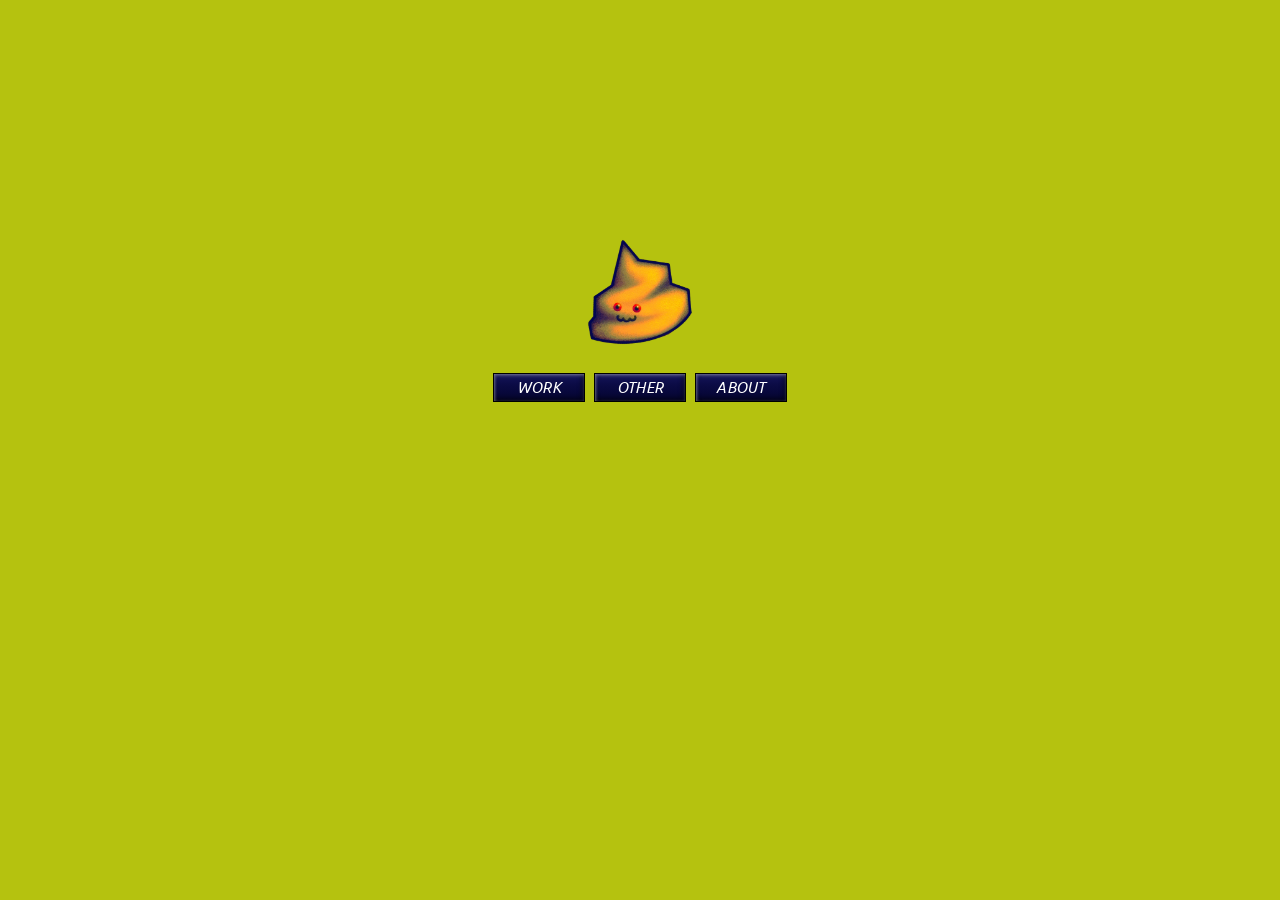
<file: index.html>
<!DOCTYPE html>
<html lang="ko">
<head>
<meta charset="UTF-8" />
<meta name="viewport" content="width=device-width, initial-scale=1, viewport-fit=cover" />
<title>Portfolio</title>
<link rel="preconnect" href="https://fonts.googleapis.com" />
<link rel="preconnect" href="https://fonts.gstatic.com" crossorigin />
<link href="https://fonts.googleapis.com/css2?family=Ubuntu:ital,wght@0,400;1,500&display=swap" rel="stylesheet" />
<link rel="stylesheet" href="css/common.css" />
<link rel="stylesheet" href="css/home.css" />
</head>
<body>

<main class="home">
  <!-- 캐릭터 이미지 (기본 / 버튼 호버 시). 호버용 이미지가 따로 생기면 두 번째 src만 바꾸면 됩니다 -->
  <div class="character">
    <img class="character-img character-default" src="assets/main/ncerogo.webp" alt="" onerror="this.style.visibility='hidden'" />
    <img class="character-img character-hover" src="assets/main/ncerogo.webp" alt="" onerror="this.style.visibility='hidden'" />
    <!-- 눈 깜빡임: 잠깐씩 눈 감은 이미지로 바꿔 보여줌 -->
    <img class="character-img character-blink" src="assets/main/ncerogo_closeeyes.webp" alt="" />
  </div>

  <nav class="menu" aria-label="주요 메뉴">
    <div class="menu-item">
      <button class="menu-btn" type="button">WORK</button>
      <ul class="submenu">
        <li><a href="work1.html">1</a></li>
        <li><a href="work2.html">2</a></li>
      </ul>
    </div>

    <div class="menu-item">
      <button class="menu-btn" type="button">OTHER</button>
      <ul class="submenu">
        <li><a href="other.html">2025</a></li>
      </ul>
    </div>

    <div class="menu-item">
      <button class="menu-btn" type="button">ABOUT</button>
      <ul class="submenu">
        <li><a href="about.html">me</a></li>
      </ul>
    </div>
  </nav>
</main>

<script src="js/menu.js"></script>

</body>
</html>
</file>
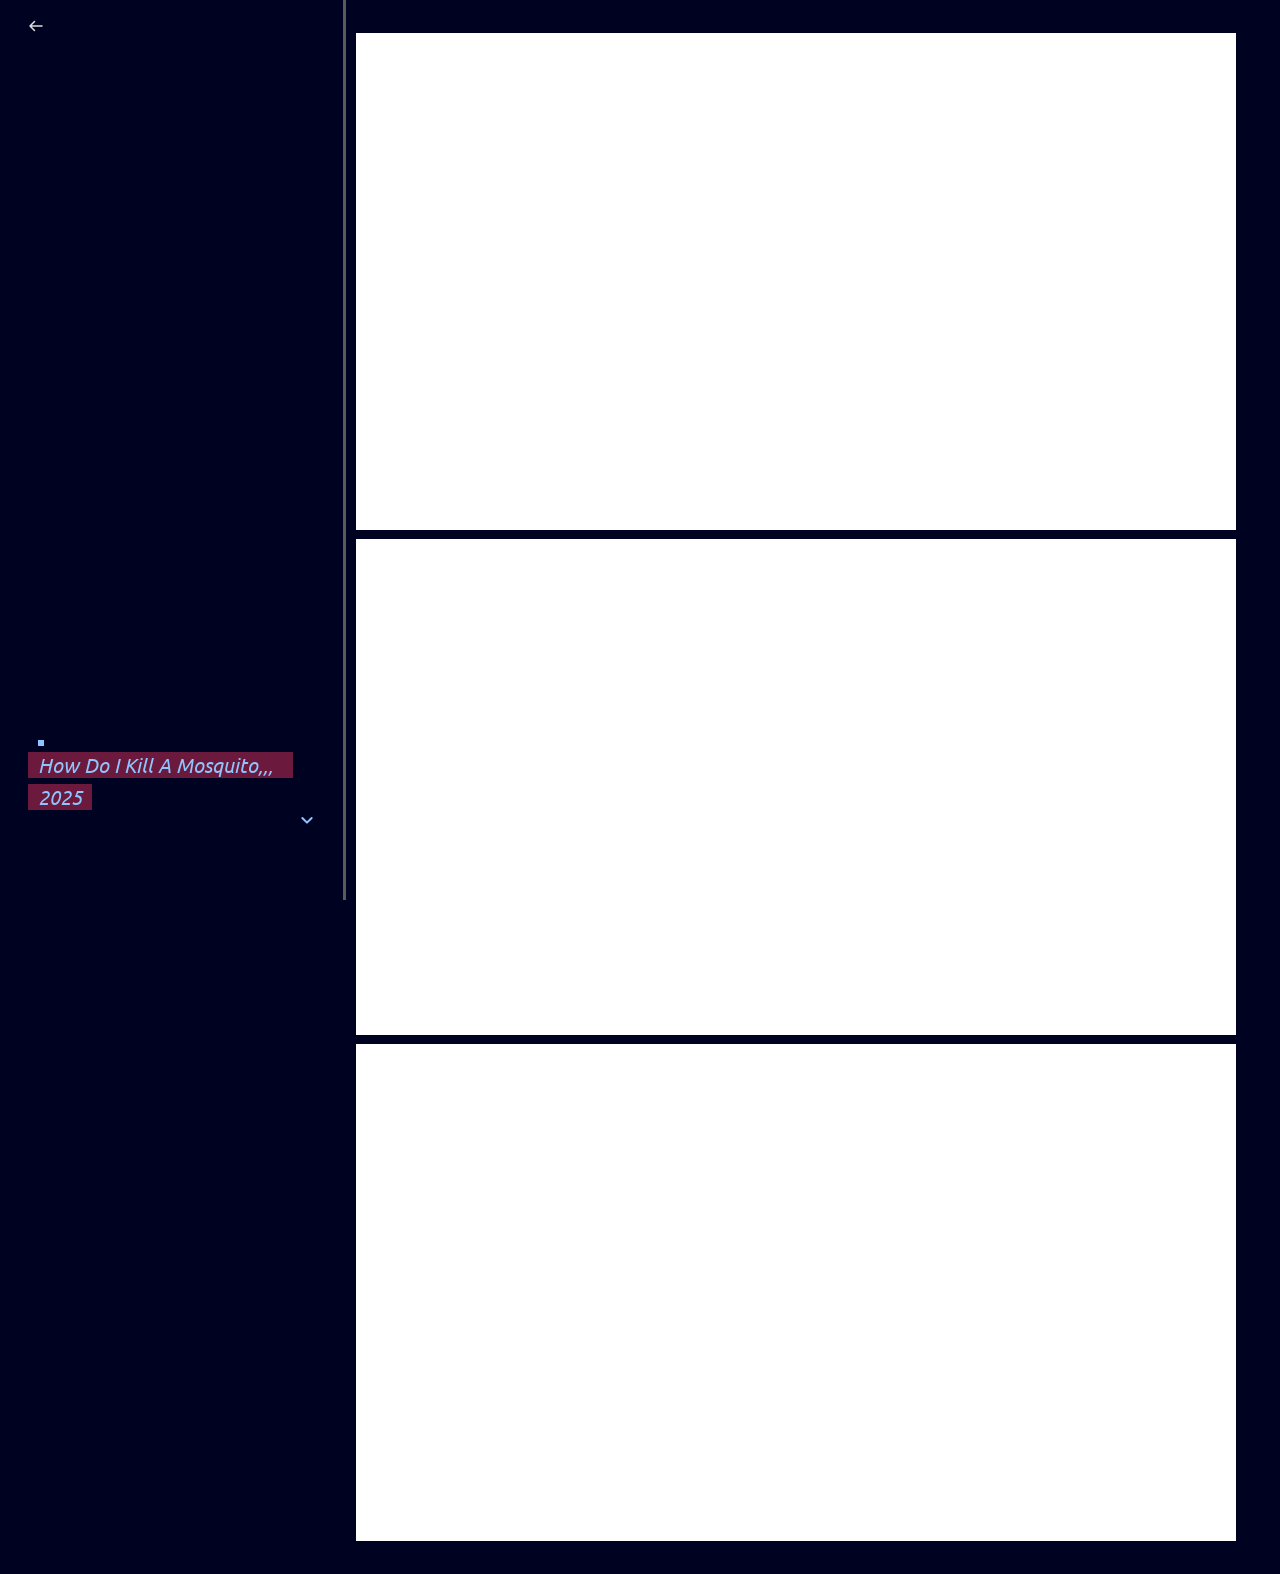
<file: work1-01.html>
<!DOCTYPE html>
<html lang="ko">
<head>
<meta charset="UTF-8" />
<meta name="viewport" content="width=device-width, initial-scale=1, viewport-fit=cover" />
<title>How Do I Kill A Mosquito,,, — Portfolio</title>
<link rel="preconnect" href="https://fonts.googleapis.com" />
<link rel="preconnect" href="https://fonts.gstatic.com" crossorigin />
<link href="https://fonts.googleapis.com/css2?family=Ubuntu:ital,wght@0,400;1,500&display=swap" rel="stylesheet" />
<link rel="stylesheet" href="css/common.css" />
<link rel="stylesheet" href="css/project.css" />
</head>
<body class="theme-work1">

<!-- ===== 왼쪽: 뒤로가기 + 작품 정보 ===== -->
<aside class="sidebar">
  <a class="back-btn" href="work1.html" aria-label="뒤로가기"
     onclick="if (document.referrer && history.length > 1) { history.back(); return false; }">
    <svg viewBox="0 0 24 24" fill="none" stroke="currentColor" stroke-width="2" stroke-linecap="round" stroke-linejoin="round"><path d="M20 12H4M10 6l-6 6 6 6"/></svg>
  </a>

  <div class="project-info">
    <h1 class="project-title">How Do I Kill A Mosquito,,,</h1>
    <p class="project-year">2025</p>

    <button class="toggle-btn" type="button" aria-expanded="false" aria-controls="desc" aria-label="설명 펼치기"
            onclick="const open = this.getAttribute('aria-expanded') === 'true'; this.setAttribute('aria-expanded', !open); document.getElementById('desc').hidden = open;">
      <svg viewBox="0 0 24 24" fill="none" stroke="currentColor" stroke-width="3" stroke-linecap="round" stroke-linejoin="round"><path d="M5 9l7 7 7-7"/></svg>
    </button>

    <div class="project-desc" id="desc" hidden>
      <p>작품 설명을 여기에 적어주세요.</p>
    </div>
  </div>
</aside>

<!-- ===== 오른쪽: 이미지 (스크롤) =====
     흰 박스 <div class="gallery-item"></div> 를 <img class="gallery-item" src="assets/..." alt="..." /> 로 바꾸면 됩니다 -->
<main class="gallery">
  <div class="gallery-item"></div>
  <div class="gallery-item"></div>
  <div class="gallery-item"></div>
</main>

</body>
</html>
</file>
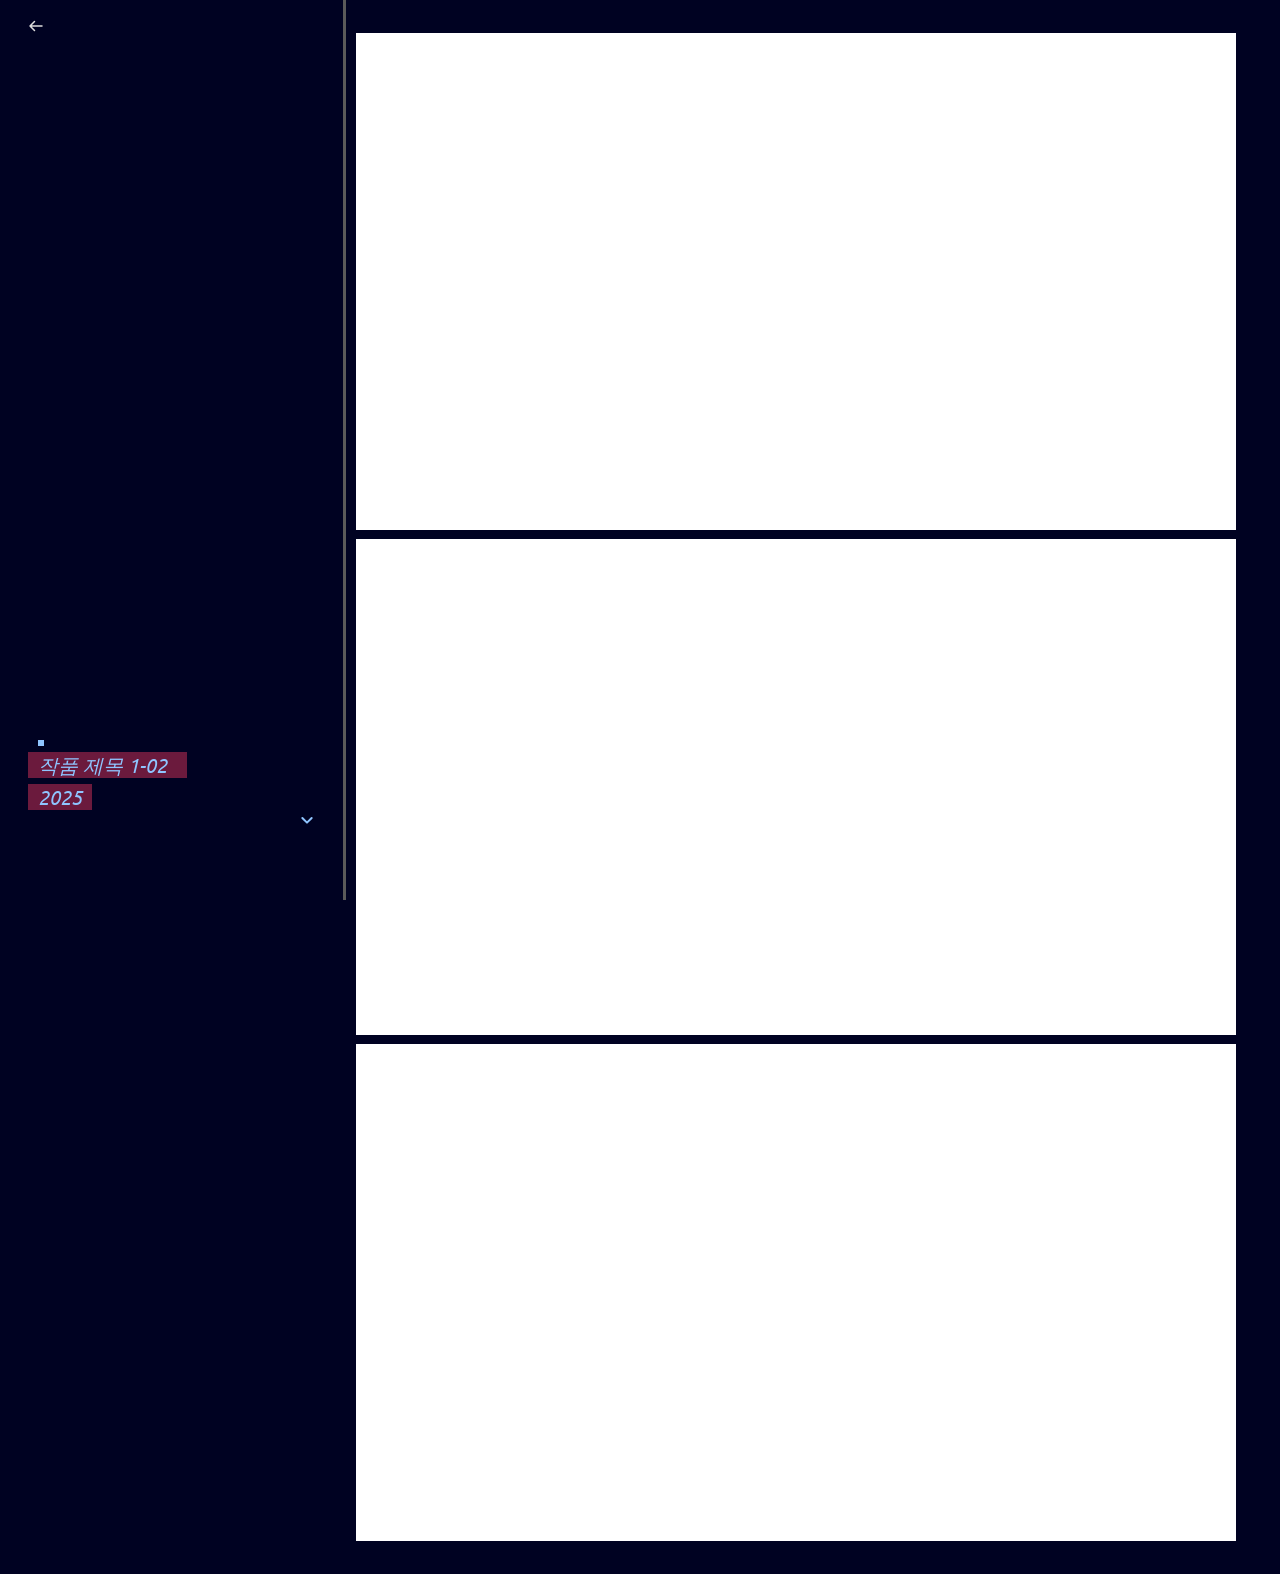
<file: work1-02.html>
<!DOCTYPE html>
<html lang="ko">
<head>
<meta charset="UTF-8" />
<meta name="viewport" content="width=device-width, initial-scale=1, viewport-fit=cover" />
<title>Work 1-02 — Portfolio</title>
<link rel="preconnect" href="https://fonts.googleapis.com" />
<link rel="preconnect" href="https://fonts.gstatic.com" crossorigin />
<link href="https://fonts.googleapis.com/css2?family=Ubuntu:ital,wght@0,400;1,500&display=swap" rel="stylesheet" />
<link rel="stylesheet" href="css/common.css" />
<link rel="stylesheet" href="css/project.css" />
</head>
<body class="theme-work1">

<!-- ===== 왼쪽: 뒤로가기 + 작품 정보 ===== -->
<aside class="sidebar">
  <a class="back-btn" href="work1.html" aria-label="뒤로가기"
     onclick="if (document.referrer && history.length > 1) { history.back(); return false; }">
    <svg viewBox="0 0 24 24" fill="none" stroke="currentColor" stroke-width="2" stroke-linecap="round" stroke-linejoin="round"><path d="M20 12H4M10 6l-6 6 6 6"/></svg>
  </a>

  <div class="project-info">
    <h1 class="project-title">작품 제목 1-02</h1>
    <p class="project-year">2025</p>

    <button class="toggle-btn" type="button" aria-expanded="false" aria-controls="desc" aria-label="설명 펼치기"
            onclick="const open = this.getAttribute('aria-expanded') === 'true'; this.setAttribute('aria-expanded', !open); document.getElementById('desc').hidden = open;">
      <svg viewBox="0 0 24 24" fill="none" stroke="currentColor" stroke-width="3" stroke-linecap="round" stroke-linejoin="round"><path d="M5 9l7 7 7-7"/></svg>
    </button>

    <div class="project-desc" id="desc" hidden>
      <p>작품 설명을 여기에 적어주세요.</p>
    </div>
  </div>
</aside>

<!-- ===== 오른쪽: 이미지 (스크롤) =====
     흰 박스 <div class="gallery-item"></div> 를 <img class="gallery-item" src="assets/..." alt="..." /> 로 바꾸면 됩니다 -->
<main class="gallery">
  <div class="gallery-item"></div>
  <div class="gallery-item"></div>
  <div class="gallery-item"></div>
</main>

</body>
</html>
</file>
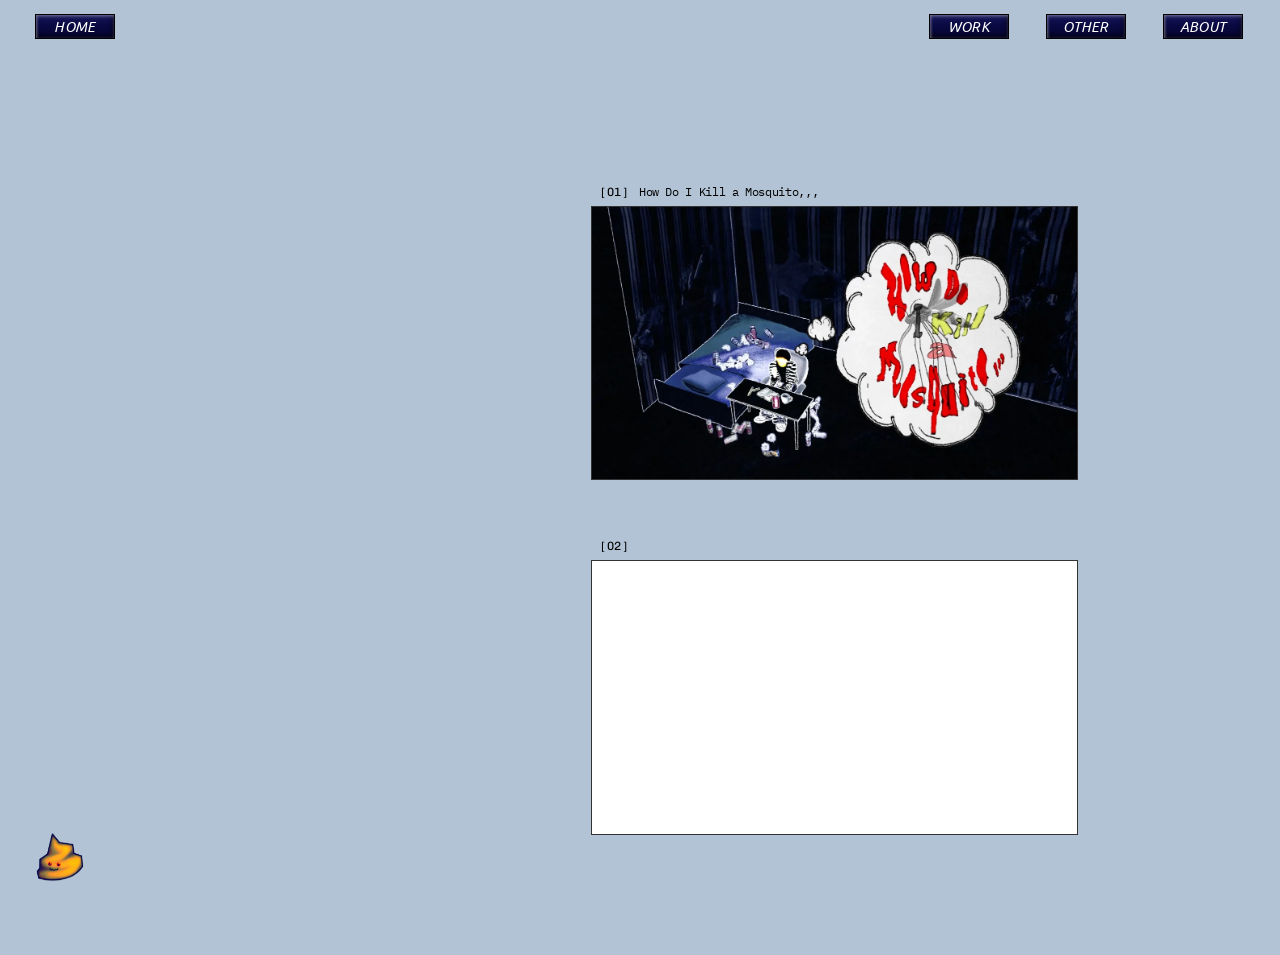
<file: work1.html>
<!DOCTYPE html>
<html lang="ko">
<head>
<meta charset="UTF-8" />
<meta name="viewport" content="width=device-width, initial-scale=1, viewport-fit=cover" />
<title>Work 1 — Portfolio</title>
<link rel="preconnect" href="https://fonts.googleapis.com" />
<link rel="preconnect" href="https://fonts.gstatic.com" crossorigin />
<link href="https://fonts.googleapis.com/css2?family=Chivo+Mono:wght@400;600&family=IBM+Plex+Mono:wght@400;600&family=Ubuntu:ital,wght@0,400;1,500&display=swap" rel="stylesheet" />
<link rel="stylesheet" href="css/common.css" />
<link rel="stylesheet" href="css/page.css" />
</head>
<body class="theme-work1">

<!-- ===== 상단 메뉴 (모든 서브 페이지 공통 — 다른 페이지에도 그대로 복사) ===== -->
<header class="topnav">
  <div class="menu-item">
    <a class="menu-btn" href="index.html">HOME</a>
  </div>

  <nav class="topnav-right" aria-label="주요 메뉴">
    <div class="menu-item">
      <button class="menu-btn" type="button">WORK</button>
      <ul class="submenu">
        <li><a href="work1.html">1</a></li>
        <li><a href="work2.html">2</a></li>
      </ul>
    </div>

    <div class="menu-item">
      <button class="menu-btn" type="button">OTHER</button>
      <ul class="submenu">
        <li><a href="other.html">2025</a></li>
      </ul>
    </div>

    <div class="menu-item">
      <button class="menu-btn" type="button">ABOUT</button>
      <ul class="submenu">
        <li><a href="about.html">me</a></li>
      </ul>
    </div>
  </nav>
</header>

<!-- 썸네일 호버 시 화면 전체 배경 (제외 합성 2겹) -->
<div class="hover-bg" aria-hidden="true"></div>
<div class="hover-bg" aria-hidden="true"></div>

<!-- ===== 작업 목록 =====
     썸네일: [01] 처럼 <span class="work-entry-thumb"> 안에 <img> (+ 호버 영상 <video data-src>) 를 넣으면 됩니다
     호버 배경 이미지: <a class="work-entry" data-bg="..."> -->
<main class="work-list">
  <a class="work-entry" href="work1-01.html" data-bg="assets/work/work1/header/01_header_background.webp">
    <span class="work-entry-label">[01]<span class="work-entry-title">How Do I Kill a Mosquito,,,</span></span>
    <span class="work-entry-thumb">
      <img src="assets/work/work1/header/01_thumb.webp" alt="How Do I Kill A Mosquito,,," width="1200" height="675" loading="lazy" />
      <!-- 호버할 때만 불러와서 재생 (소리 없음) -->
      <video data-src="assets/work/work1/header/01_thumb.mp4" muted loop playsinline preload="none" aria-hidden="true"></video>
    </span>
  </a>

  <a class="work-entry" href="work1-02.html">
    <span class="work-entry-label">[02]</span>
    <span class="work-entry-thumb"></span>
  </a>
</main>

<!-- 왼쪽 아래 캐릭터 (점프 + 눈 깜빡임) -->
<div class="corner-character" aria-hidden="true">
  <img src="assets/main/ncerogo.webp" alt="" />
  <img class="character-blink" src="assets/main/ncerogo_closeeyes.webp" alt="" />
</div>

<script src="js/menu.js"></script>
<script src="js/work-list.js"></script>

</body>
</html>
</file>
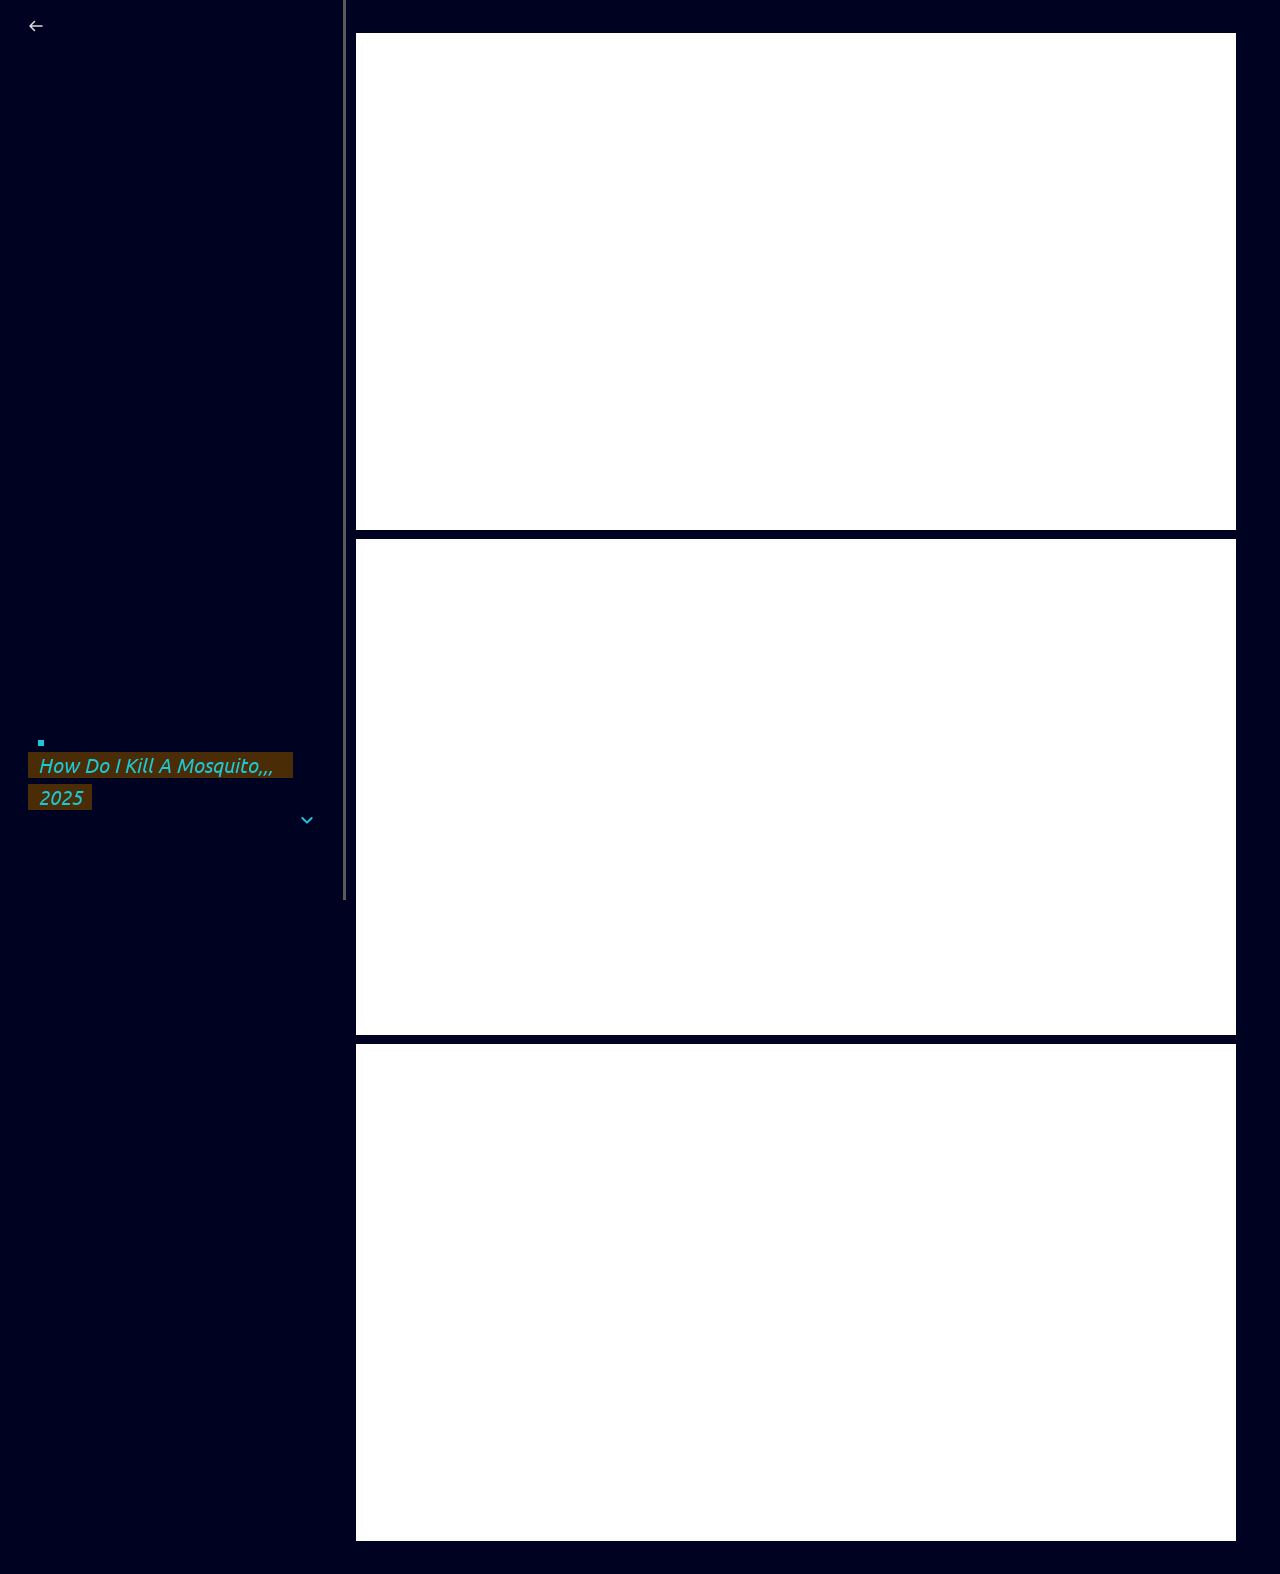
<file: work2-01.html>
<!DOCTYPE html>
<html lang="ko">
<head>
<meta charset="UTF-8" />
<meta name="viewport" content="width=device-width, initial-scale=1, viewport-fit=cover" />
<title>How Do I Kill A Mosquito,,, — Portfolio</title>
<link rel="preconnect" href="https://fonts.googleapis.com" />
<link rel="preconnect" href="https://fonts.gstatic.com" crossorigin />
<link href="https://fonts.googleapis.com/css2?family=Ubuntu:ital,wght@0,400;1,500&display=swap" rel="stylesheet" />
<link rel="stylesheet" href="css/common.css" />
<link rel="stylesheet" href="css/project.css" />
</head>
<body class="theme-work2">

<!-- ===== 왼쪽: 뒤로가기 + 작품 정보 ===== -->
<aside class="sidebar">
  <a class="back-btn" href="work2.html" aria-label="뒤로가기"
     onclick="if (document.referrer && history.length > 1) { history.back(); return false; }">
    <svg viewBox="0 0 24 24" fill="none" stroke="currentColor" stroke-width="2" stroke-linecap="round" stroke-linejoin="round"><path d="M20 12H4M10 6l-6 6 6 6"/></svg>
  </a>

  <div class="project-info">
    <h1 class="project-title">How Do I Kill A Mosquito,,,</h1>
    <p class="project-year">2025</p>

    <button class="toggle-btn" type="button" aria-expanded="false" aria-controls="desc" aria-label="설명 펼치기"
            onclick="const open = this.getAttribute('aria-expanded') === 'true'; this.setAttribute('aria-expanded', !open); document.getElementById('desc').hidden = open;">
      <svg viewBox="0 0 24 24" fill="none" stroke="currentColor" stroke-width="3" stroke-linecap="round" stroke-linejoin="round"><path d="M5 9l7 7 7-7"/></svg>
    </button>

    <div class="project-desc" id="desc" hidden>
      <p>작품 설명을 여기에 적어주세요.</p>
    </div>
  </div>
</aside>

<!-- ===== 오른쪽: 이미지 (스크롤) =====
     흰 박스 <div class="gallery-item"></div> 를 <img class="gallery-item" src="assets/..." alt="..." /> 로 바꾸면 됩니다 -->
<main class="gallery">
  <div class="gallery-item"></div>
  <div class="gallery-item"></div>
  <div class="gallery-item"></div>
</main>

</body>
</html>
</file>
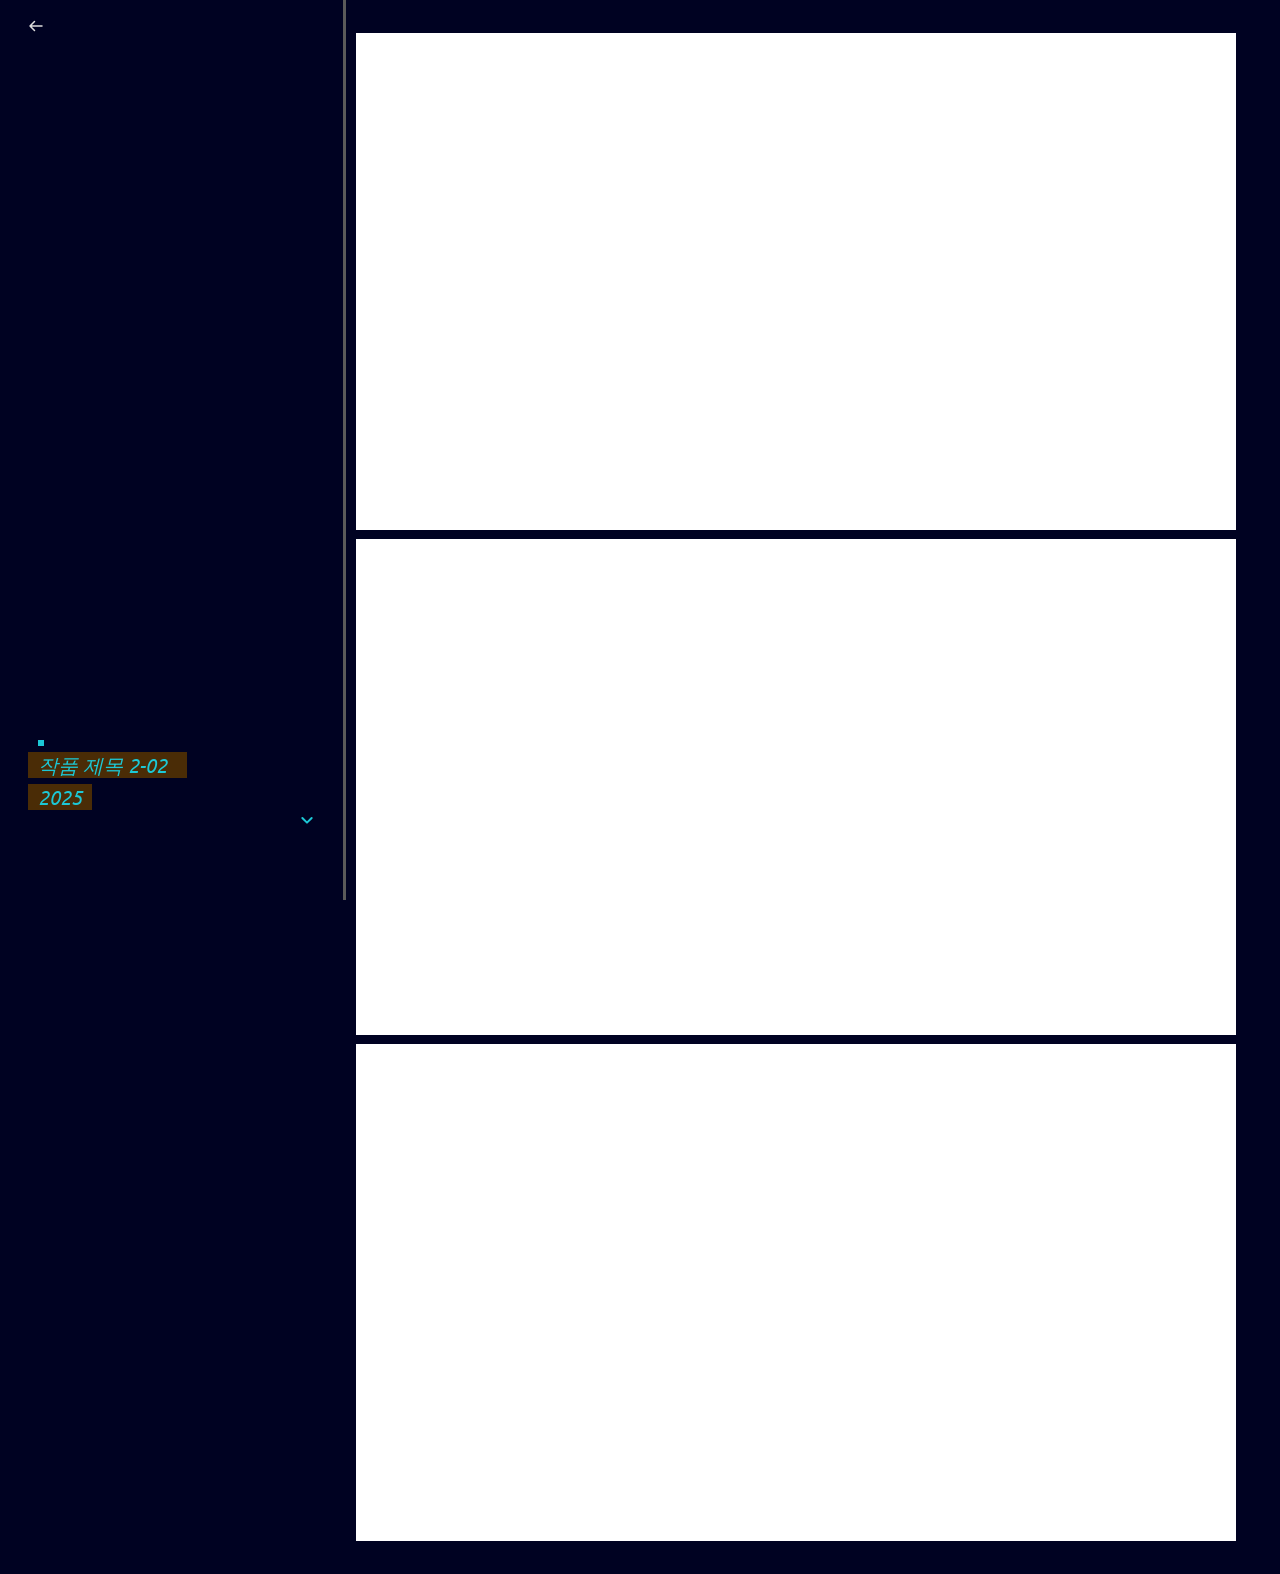
<file: work2-02.html>
<!DOCTYPE html>
<html lang="ko">
<head>
<meta charset="UTF-8" />
<meta name="viewport" content="width=device-width, initial-scale=1, viewport-fit=cover" />
<title>Work 2-02 — Portfolio</title>
<link rel="preconnect" href="https://fonts.googleapis.com" />
<link rel="preconnect" href="https://fonts.gstatic.com" crossorigin />
<link href="https://fonts.googleapis.com/css2?family=Ubuntu:ital,wght@0,400;1,500&display=swap" rel="stylesheet" />
<link rel="stylesheet" href="css/common.css" />
<link rel="stylesheet" href="css/project.css" />
</head>
<body class="theme-work2">

<!-- ===== 왼쪽: 뒤로가기 + 작품 정보 ===== -->
<aside class="sidebar">
  <a class="back-btn" href="work2.html" aria-label="뒤로가기"
     onclick="if (document.referrer && history.length > 1) { history.back(); return false; }">
    <svg viewBox="0 0 24 24" fill="none" stroke="currentColor" stroke-width="2" stroke-linecap="round" stroke-linejoin="round"><path d="M20 12H4M10 6l-6 6 6 6"/></svg>
  </a>

  <div class="project-info">
    <h1 class="project-title">작품 제목 2-02</h1>
    <p class="project-year">2025</p>

    <button class="toggle-btn" type="button" aria-expanded="false" aria-controls="desc" aria-label="설명 펼치기"
            onclick="const open = this.getAttribute('aria-expanded') === 'true'; this.setAttribute('aria-expanded', !open); document.getElementById('desc').hidden = open;">
      <svg viewBox="0 0 24 24" fill="none" stroke="currentColor" stroke-width="3" stroke-linecap="round" stroke-linejoin="round"><path d="M5 9l7 7 7-7"/></svg>
    </button>

    <div class="project-desc" id="desc" hidden>
      <p>작품 설명을 여기에 적어주세요.</p>
    </div>
  </div>
</aside>

<!-- ===== 오른쪽: 이미지 (스크롤) =====
     흰 박스 <div class="gallery-item"></div> 를 <img class="gallery-item" src="assets/..." alt="..." /> 로 바꾸면 됩니다 -->
<main class="gallery">
  <div class="gallery-item"></div>
  <div class="gallery-item"></div>
  <div class="gallery-item"></div>
</main>

</body>
</html>
</file>
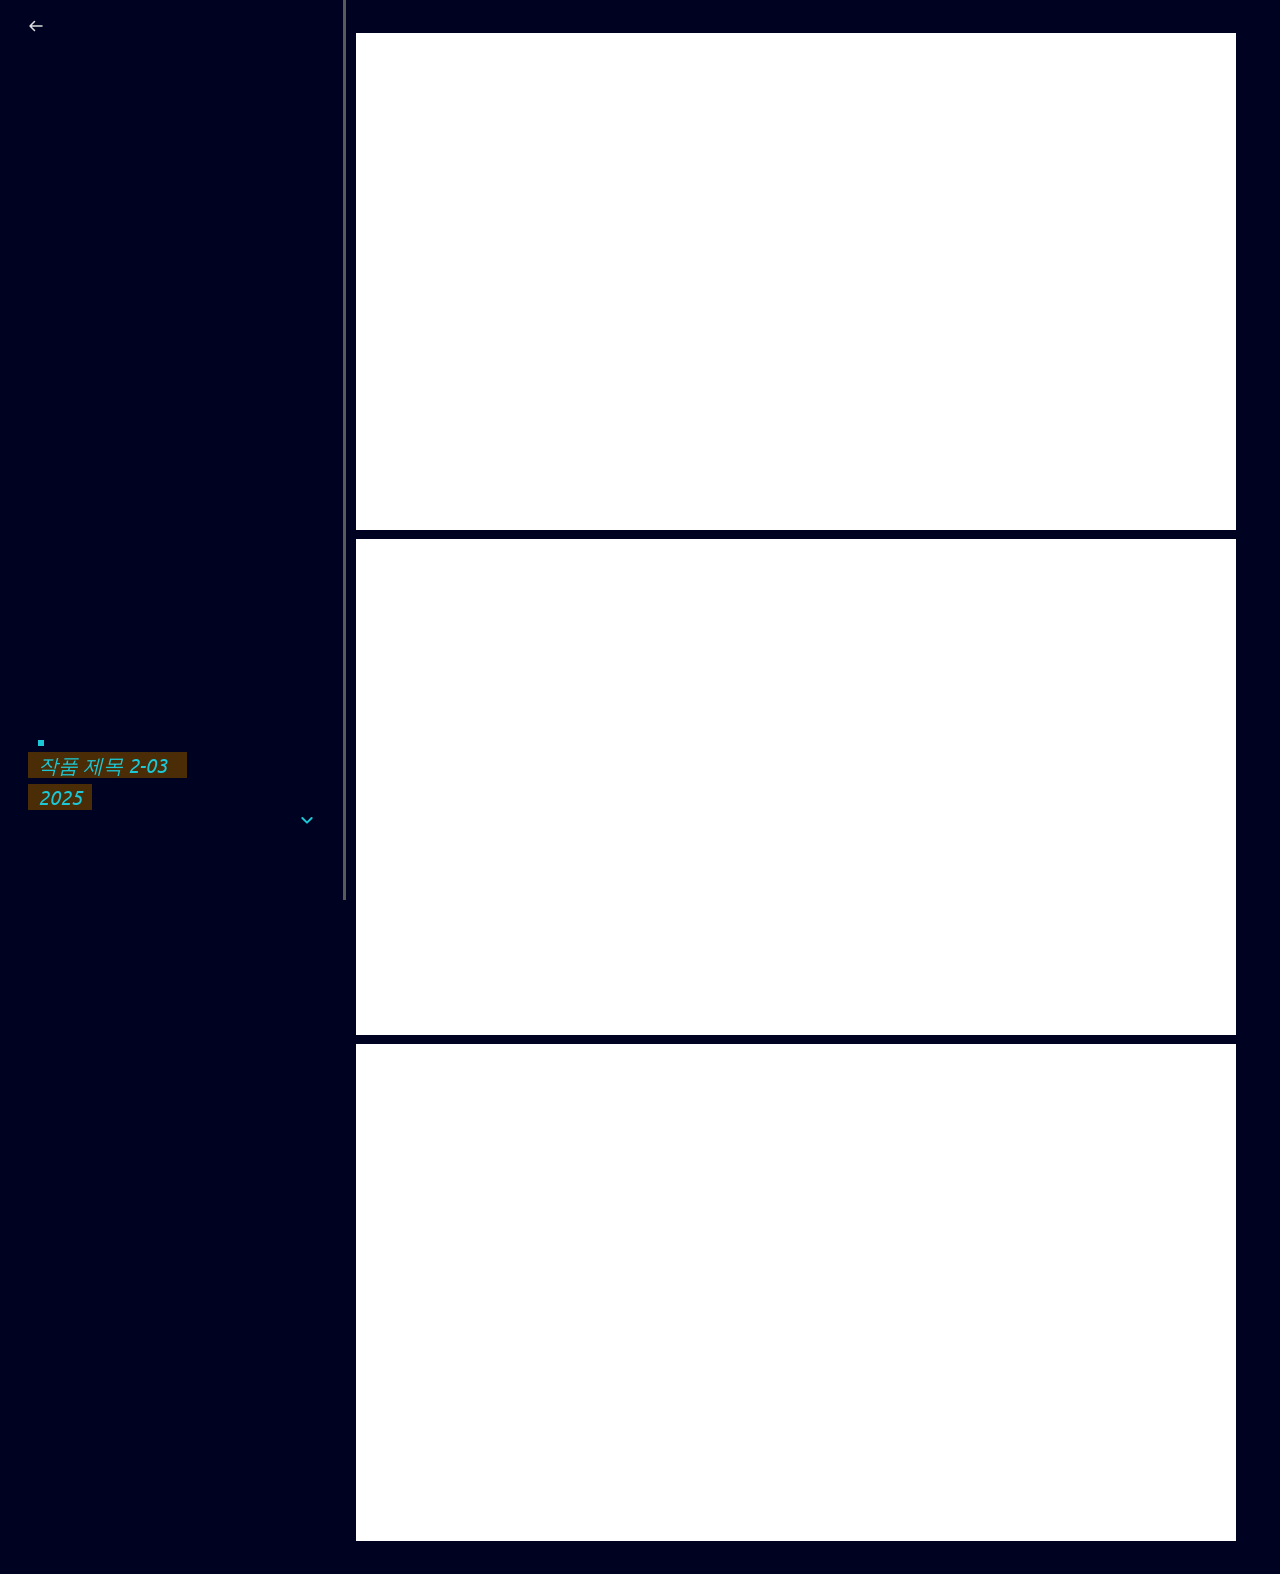
<file: work2-03.html>
<!DOCTYPE html>
<html lang="ko">
<head>
<meta charset="UTF-8" />
<meta name="viewport" content="width=device-width, initial-scale=1, viewport-fit=cover" />
<title>Work 2-03 — Portfolio</title>
<link rel="preconnect" href="https://fonts.googleapis.com" />
<link rel="preconnect" href="https://fonts.gstatic.com" crossorigin />
<link href="https://fonts.googleapis.com/css2?family=Ubuntu:ital,wght@0,400;1,500&display=swap" rel="stylesheet" />
<link rel="stylesheet" href="css/common.css" />
<link rel="stylesheet" href="css/project.css" />
</head>
<body class="theme-work2">

<!-- ===== 왼쪽: 뒤로가기 + 작품 정보 ===== -->
<aside class="sidebar">
  <a class="back-btn" href="work2.html" aria-label="뒤로가기"
     onclick="if (document.referrer && history.length > 1) { history.back(); return false; }">
    <svg viewBox="0 0 24 24" fill="none" stroke="currentColor" stroke-width="2" stroke-linecap="round" stroke-linejoin="round"><path d="M20 12H4M10 6l-6 6 6 6"/></svg>
  </a>

  <div class="project-info">
    <h1 class="project-title">작품 제목 2-03</h1>
    <p class="project-year">2025</p>

    <button class="toggle-btn" type="button" aria-expanded="false" aria-controls="desc" aria-label="설명 펼치기"
            onclick="const open = this.getAttribute('aria-expanded') === 'true'; this.setAttribute('aria-expanded', !open); document.getElementById('desc').hidden = open;">
      <svg viewBox="0 0 24 24" fill="none" stroke="currentColor" stroke-width="3" stroke-linecap="round" stroke-linejoin="round"><path d="M5 9l7 7 7-7"/></svg>
    </button>

    <div class="project-desc" id="desc" hidden>
      <p>작품 설명을 여기에 적어주세요.</p>
    </div>
  </div>
</aside>

<!-- ===== 오른쪽: 이미지 (스크롤) =====
     흰 박스 <div class="gallery-item"></div> 를 <img class="gallery-item" src="assets/..." alt="..." /> 로 바꾸면 됩니다 -->
<main class="gallery">
  <div class="gallery-item"></div>
  <div class="gallery-item"></div>
  <div class="gallery-item"></div>
</main>

</body>
</html>
</file>
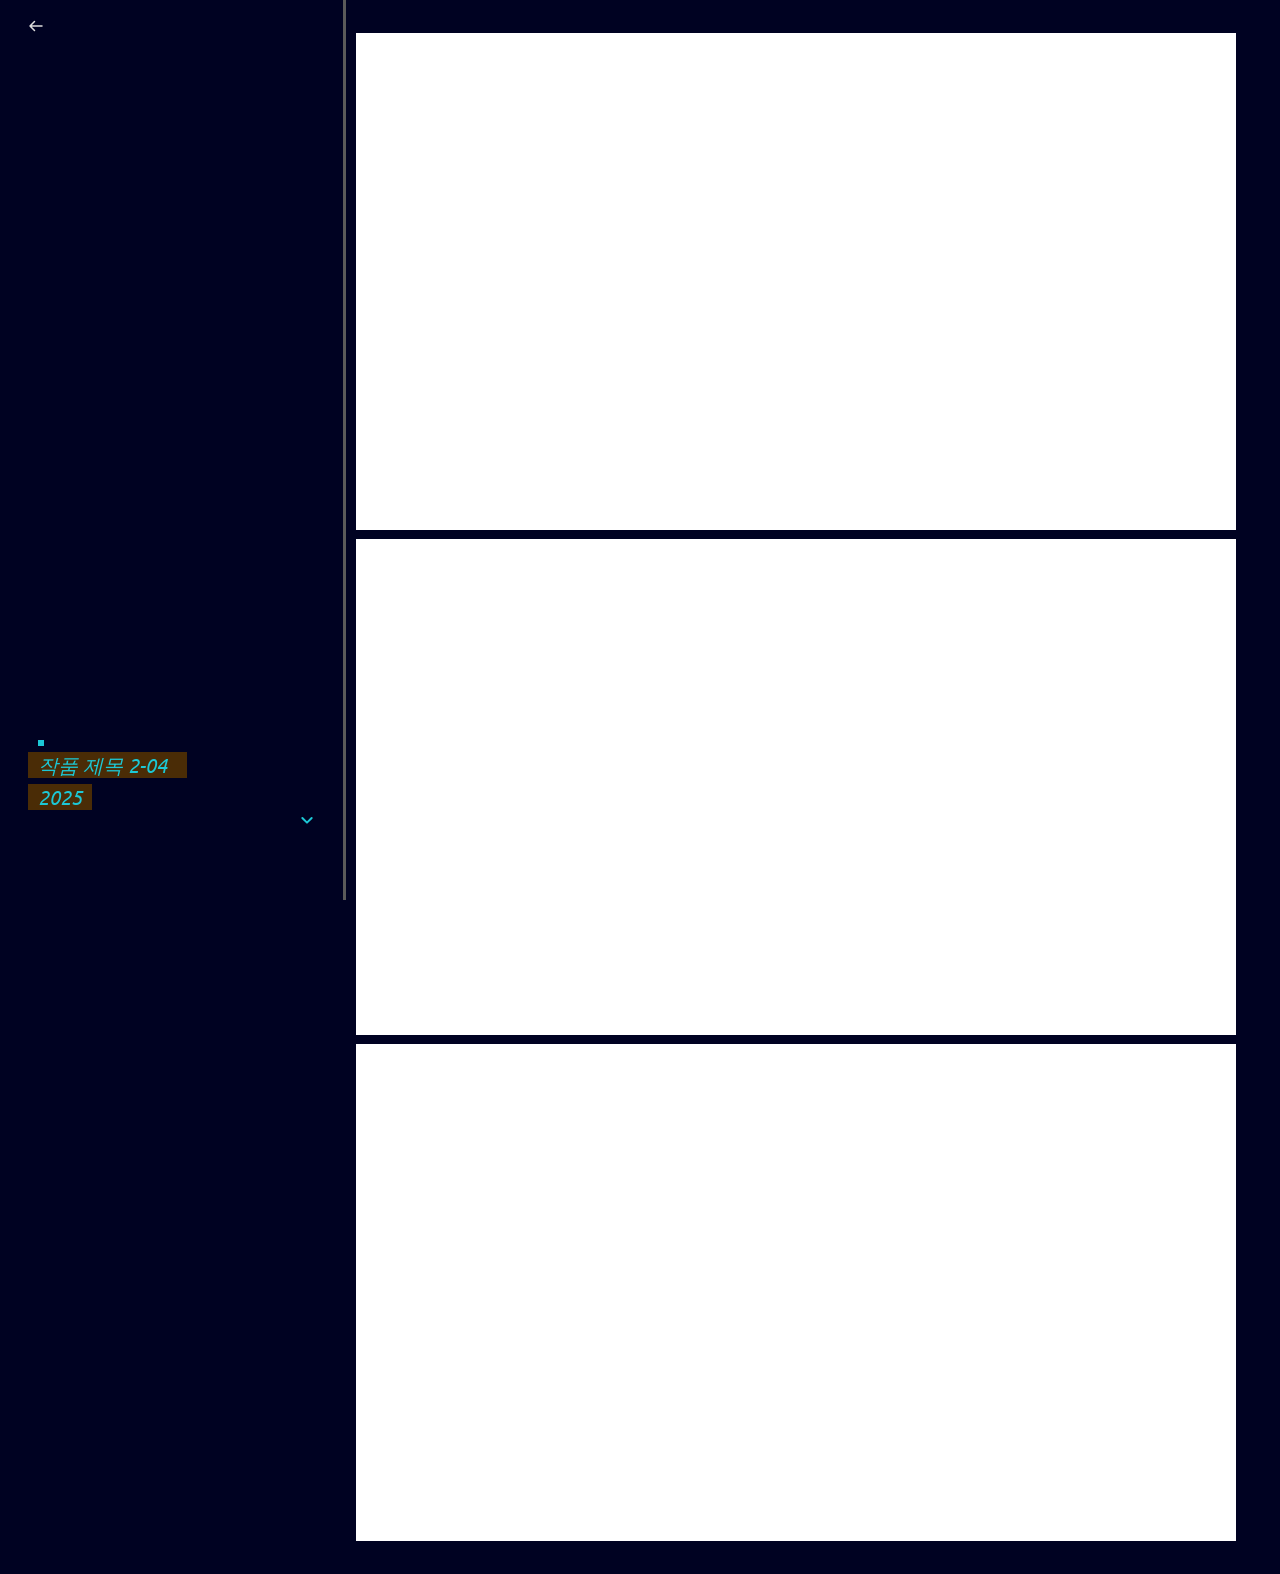
<file: work2-04.html>
<!DOCTYPE html>
<html lang="ko">
<head>
<meta charset="UTF-8" />
<meta name="viewport" content="width=device-width, initial-scale=1, viewport-fit=cover" />
<title>Work 2-04 — Portfolio</title>
<link rel="preconnect" href="https://fonts.googleapis.com" />
<link rel="preconnect" href="https://fonts.gstatic.com" crossorigin />
<link href="https://fonts.googleapis.com/css2?family=Ubuntu:ital,wght@0,400;1,500&display=swap" rel="stylesheet" />
<link rel="stylesheet" href="css/common.css" />
<link rel="stylesheet" href="css/project.css" />
</head>
<body class="theme-work2">

<!-- ===== 왼쪽: 뒤로가기 + 작품 정보 ===== -->
<aside class="sidebar">
  <a class="back-btn" href="work2.html" aria-label="뒤로가기"
     onclick="if (document.referrer && history.length > 1) { history.back(); return false; }">
    <svg viewBox="0 0 24 24" fill="none" stroke="currentColor" stroke-width="2" stroke-linecap="round" stroke-linejoin="round"><path d="M20 12H4M10 6l-6 6 6 6"/></svg>
  </a>

  <div class="project-info">
    <h1 class="project-title">작품 제목 2-04</h1>
    <p class="project-year">2025</p>

    <button class="toggle-btn" type="button" aria-expanded="false" aria-controls="desc" aria-label="설명 펼치기"
            onclick="const open = this.getAttribute('aria-expanded') === 'true'; this.setAttribute('aria-expanded', !open); document.getElementById('desc').hidden = open;">
      <svg viewBox="0 0 24 24" fill="none" stroke="currentColor" stroke-width="3" stroke-linecap="round" stroke-linejoin="round"><path d="M5 9l7 7 7-7"/></svg>
    </button>

    <div class="project-desc" id="desc" hidden>
      <p>작품 설명을 여기에 적어주세요.</p>
    </div>
  </div>
</aside>

<!-- ===== 오른쪽: 이미지 (스크롤) =====
     흰 박스 <div class="gallery-item"></div> 를 <img class="gallery-item" src="assets/..." alt="..." /> 로 바꾸면 됩니다 -->
<main class="gallery">
  <div class="gallery-item"></div>
  <div class="gallery-item"></div>
  <div class="gallery-item"></div>
</main>

</body>
</html>
</file>
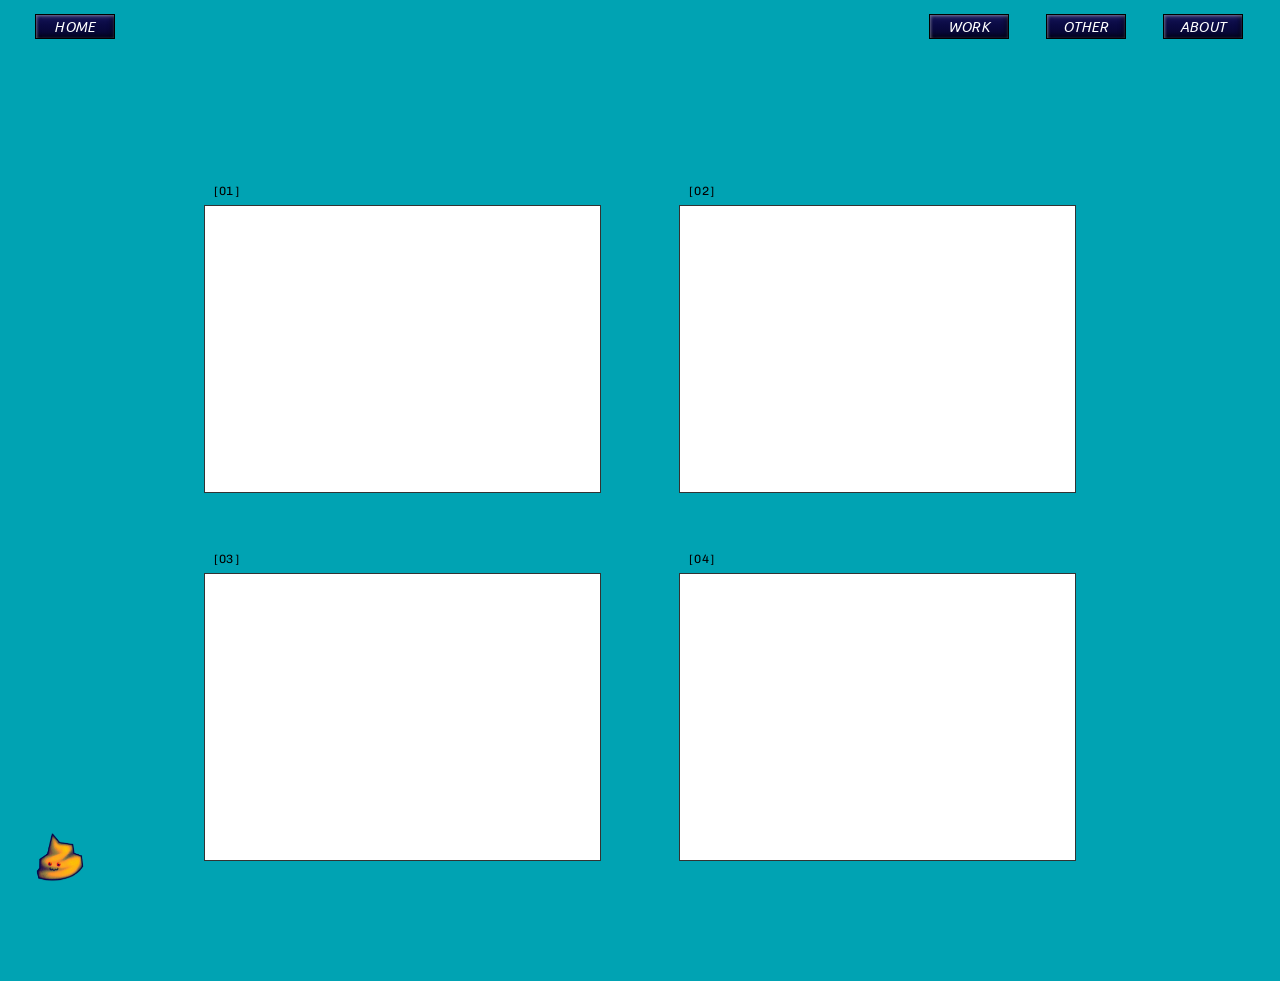
<file: work2.html>
<!DOCTYPE html>
<html lang="ko">
<head>
<meta charset="UTF-8" />
<meta name="viewport" content="width=device-width, initial-scale=1, viewport-fit=cover" />
<title>Work 2 — Portfolio</title>
<link rel="preconnect" href="https://fonts.googleapis.com" />
<link rel="preconnect" href="https://fonts.gstatic.com" crossorigin />
<link href="https://fonts.googleapis.com/css2?family=Chivo+Mono:wght@400;600&family=IBM+Plex+Mono:wght@400;600&family=Ubuntu:ital,wght@0,400;1,500&display=swap" rel="stylesheet" />
<link rel="stylesheet" href="css/common.css" />
<link rel="stylesheet" href="css/page.css" />
</head>
<body class="theme-work2">

<!-- ===== 상단 메뉴 (모든 서브 페이지 공통 — 다른 페이지에도 그대로 복사) ===== -->
<header class="topnav">
  <div class="menu-item">
    <a class="menu-btn" href="index.html">HOME</a>
  </div>

  <nav class="topnav-right" aria-label="주요 메뉴">
    <div class="menu-item">
      <button class="menu-btn" type="button">WORK</button>
      <ul class="submenu">
        <li><a href="work1.html">1</a></li>
        <li><a href="work2.html">2</a></li>
      </ul>
    </div>

    <div class="menu-item">
      <button class="menu-btn" type="button">OTHER</button>
      <ul class="submenu">
        <li><a href="other.html">2025</a></li>
      </ul>
    </div>

    <div class="menu-item">
      <button class="menu-btn" type="button">ABOUT</button>
      <ul class="submenu">
        <li><a href="about.html">me</a></li>
      </ul>
    </div>
  </nav>
</header>

<!-- ===== 작업 목록 =====
     썸네일: <span class="work-entry-thumb"></span> 을 <img class="work-entry-thumb" src="assets/..." alt="..." /> 로 바꾸면 됩니다 -->
<main class="work-grid">
  <a class="work-entry" href="work2-01.html">
    <span class="work-entry-label">[01]</span>
    <span class="work-entry-thumb"></span>
  </a>

  <a class="work-entry" href="work2-02.html">
    <span class="work-entry-label">[02]</span>
    <span class="work-entry-thumb"></span>
  </a>

  <a class="work-entry" href="work2-03.html">
    <span class="work-entry-label">[03]</span>
    <span class="work-entry-thumb"></span>
  </a>

  <a class="work-entry" href="work2-04.html">
    <span class="work-entry-label">[04]</span>
    <span class="work-entry-thumb"></span>
  </a>
</main>

<!-- 왼쪽 아래 캐릭터 (점프 + 눈 깜빡임) -->
<div class="corner-character" aria-hidden="true">
  <img src="assets/main/ncerogo.webp" alt="" />
  <img class="character-blink" src="assets/main/ncerogo_closeeyes.webp" alt="" />
</div>

<script src="js/menu.js"></script>

</body>
</html>
</file>
<file: css/common.css>
/* ===== 공통: 색, 폰트, 메뉴 버튼 ===== */
:root {
  --navy: #07073a;
  --red: #e8141e;
  --sub-bg: #fff77a;
  --sub-text: #666;

  /* 버튼 크기 (페이지별로 덮어씀) */
  --btn-w: 92px;
  --btn-h: 29px;
  --btn-font: 15px;
  --sub-h: 20px;
  --sub-font: 14px;
}

* { box-sizing: border-box; }

html, body { margin: 0; }

body {
  font-family: "Ubuntu", "Trebuchet MS", sans-serif;
  font-style: italic;
  font-weight: 500;
}

/* ----- 메뉴 버튼 ----- */
.menu-item {
  position: relative;
  width: var(--btn-w);
}

.menu-btn {
  display: block;
  width: 100%;
  height: var(--btn-h);
  padding: 0;
  font: inherit;
  font-size: var(--btn-font);
  line-height: calc(var(--btn-h) - 2px);
  letter-spacing: 0.02em;
  text-align: center;
  text-decoration: none;
  color: #fff;
  cursor: pointer;
  border: 1px solid #000;
  /* 입체감 있는 남색 버튼 */
  background: linear-gradient(to bottom, #15155a 0%, #0b0b45 40%, var(--navy) 70%, #04042a 100%);
  /* 부드러운 경사·엠보스: 번지는(blur) 하이라이트와 그림자 */
  box-shadow:
    inset 1px 1px 3px rgba(255, 255, 255, 0.35),
    inset 0 2px 4px rgba(255, 255, 255, 0.10),
    inset -2px -2px 5px rgba(0, 0, 0, 0.55);
}

/* 호버된 버튼만 흰색 + 빨간 글씨
   - 마우스: 호버 / 키보드 포커스
   - 터치(폰): 탭하면 is-open (js/menu.js) */
.menu-item.is-open .menu-btn {
  color: var(--red);
  border-color: #555;
  background: linear-gradient(to bottom, #ffffff 0%, #f7f7f7 50%, #e6e6e6 100%);
  box-shadow:
    inset 1px 1px 3px #fff,
    inset -2px -2px 6px rgba(0, 0, 0, 0.16);
}

@media (hover: hover) {
  .menu-item:hover .menu-btn,
  .menu-item:focus-within .menu-btn {
    color: var(--red);
    border-color: #555;
    background: linear-gradient(to bottom, #ffffff 0%, #f7f7f7 50%, #e6e6e6 100%);
    box-shadow:
      inset 1px 1px 3px #fff,
      inset -2px -2px 6px rgba(0, 0, 0, 0.16);
  }
}

/* Tab 키로 선택했을 때: 바깥 빨간 라인 대신 버튼 테두리만 빨간색 */
.menu-btn:focus { outline: none; }
.menu-item .menu-btn:focus-visible { border-color: var(--red); }

/* ----- 하위 버튼 ----- */
.submenu {
  position: absolute;
  top: 100%;
  left: 0;
  z-index: 10;
  width: 100%;
  margin: 0;
  padding: 0;
  list-style: none;
  display: none;
  border: 1px solid #333;
  border-top: none;
}

.menu-item.is-open .submenu { display: block; }

@media (hover: hover) {
  .menu-item:hover .submenu,
  .menu-item:focus-within .submenu { display: block; }
}

.submenu li + li { border-top: 1px solid #b9b25a; }

.submenu a {
  display: block;
  height: var(--sub-h);
  line-height: var(--sub-h);
  text-align: center;
  font-size: var(--sub-font);
  color: var(--sub-text);
  text-decoration: none;
  background: var(--sub-bg);
}

.submenu a:hover,
.submenu a:focus-visible {
  color: var(--red);
  outline: none;
}

/* ===== 캐릭터 공통 (메인 · WORK 페이지) ===== */

/* ----- 눈 깜빡임: 4초마다 두 번 깜빡 (눈 감은 이미지를 잠깐씩 보여줌) ----- */
.character-blink {
  opacity: 0;
  animation: blink 4s step-end infinite;
}

@keyframes blink {
  0%   { opacity: 0; }
  90%  { opacity: 1; }   /* 감기 */
  92%  { opacity: 0; }   /* 뜨기 */
  95%  { opacity: 1; }   /* 한 번 더 */
  97%  { opacity: 0; }
}

@media (prefers-reduced-motion: reduce) {
  .character-blink { animation: none; }
}
</file>
<file: css/home.css>
/* ===== 메인 페이지 (공통 스타일은 common.css) ===== */
:root { --bg: #b5c20f; }

html, body {
  height: 100%;
  background: var(--bg);
}

.home {
  min-height: 100vh;
  display: flex;
  flex-direction: column;
  align-items: center;
  padding-top: 26vh;
}

/* ----- 캐릭터 ----- */
.character {
  position: relative;
  width: 112px;
  height: 116px;
  margin-bottom: 23px;
}

.character-img {
  position: absolute;
  inset: 0;
  width: 100%;
  height: 100%;
  object-fit: contain;
}

.character-hover { opacity: 0; }

/* 어떤 버튼이든 호버/포커스(폰은 탭)되면 캐릭터 이미지 교체 */
.home:has(.menu-item.is-open) .character-default { opacity: 0; }
.home:has(.menu-item.is-open) .character-hover { opacity: 1; }

@media (hover: hover) {
  .home:has(.menu-item:hover, .menu-item:focus-within) .character-default { opacity: 0; }
  .home:has(.menu-item:hover, .menu-item:focus-within) .character-hover { opacity: 1; }
}

/* ----- 캐릭터 점프: 일정 시간마다 천천히 한 번씩 -----
   한 주기 7초 = 점프(2초) + 쉬는 시간(5초)
   웅크림 → 위로 점프(살짝 늘어남) → 착지(찌그러짐) → 원래대로 */
.character {
  transform-origin: 50% 100%;
  animation: char-jump 7s ease-in-out 1.5s infinite;
}

@keyframes char-jump {
  0%     { transform: translateY(0)     scale(1, 1); }
  3.17%  { transform: translateY(0)     scale(1.06, 0.91); }  /* 웅크리기 */
  9.53%  { transform: translateY(-22px) scale(0.96, 1.05); }  /* 점프 */
  14.6%  { transform: translateY(-26px) scale(1, 1); }        /* 꼭대기 */
  20.95% { transform: translateY(0)     scale(1.07, 0.9); }   /* 착지 */
  25.39% { transform: translateY(0)     scale(0.98, 1.02); }
  28.57% { transform: translateY(0)     scale(1, 1); }  /* 2초에 점프 끝 */
  100%   { transform: translateY(0)     scale(1, 1); }        /* 쉬기 */
}

/* 움직임 줄이기 설정한 사람은 점프 안 함 */
@media (prefers-reduced-motion: reduce) {
  .character { animation: none; }
}

/* ----- 메뉴 ----- */
.menu {
  display: flex;
  gap: 9px;
}

/* 모바일: 하위 버튼을 손가락으로 누르기 쉽게 */
@media (max-width: 640px) {
  :root { --sub-h: 30px; }
  .home { padding-top: 22vh; padding-top: 22svh; }
}
</file>
<file: css/project.css>
/* ===== 작업 상세 페이지 — 왼쪽 정보 / 오른쪽 이미지 ===== */
:root {
  --bg: #000222;
  --sidebar-w: 27%;
}

/* 섹션별 색 테마 */
body.theme-work1 { --accent: #8fc5ff; --title-bg: #6b1a3d; }
body.theme-work2 { --accent: #1cc8d6; --title-bg: #4a2c06; }

body {
  background: var(--bg);
  color: var(--accent);
}

/* ----- 왼쪽 고정 영역 ----- */
.sidebar {
  position: fixed;
  top: 0;
  left: 0;
  bottom: 0;
  width: var(--sidebar-w);
  border-right: 3px solid #5a5a5a;
}

.back-btn {
  position: absolute;
  top: calc(10px + env(safe-area-inset-top, 0px));
  left: 20px;
  width: 32px;
  height: 32px;
  display: grid;
  place-items: center;
  color: #ddd;
}

.back-btn:hover,
.back-btn:focus-visible { color: var(--accent); }
.back-btn svg { width: 18px; height: 18px; }

.project-info {
  position: absolute;
  left: 28px;
  right: 14px;
  bottom: 84px;
}

/* 제목 위 작은 점 */
.project-info::before {
  content: "";
  display: block;
  width: 6px;
  height: 6px;
  margin: 0 0 6px 10px;
  background: var(--accent);
}

.project-title,
.project-year {
  display: table;
  margin: 0 0 6px;
  padding: 1px 20px 1px 10px;
  font-size: 20px;
  font-weight: 500;
  line-height: 1.2;
  background: var(--title-bg);
}

.project-year { padding-right: 10px; }

/* 펼침 버튼 (설명 열고 닫기) */
.toggle-btn {
  position: absolute;
  right: 6px;
  bottom: -20px;
  width: 32px;
  height: 32px;
  padding: 0;
  display: grid;
  place-items: center;
  color: var(--accent);
  background: none;
  border: none;
  cursor: pointer;
}

.toggle-btn svg { width: 16px; height: 16px; transition: transform 0.2s; }
.toggle-btn[aria-expanded="true"] svg { transform: rotate(180deg); }

.project-desc {
  margin: 10px 30px 0 10px;
  font-size: 14px;
  font-style: normal;
  font-weight: 400;
  line-height: 1.6;
  color: #ddd;
}

.project-desc p { margin: 0 0 0.8em; }

/* ----- 오른쪽 이미지 영역 (스크롤) ----- */
.gallery {
  margin-left: calc(var(--sidebar-w) + 10px);
  margin-right: 44px;
  padding: 33px 0;
  display: flex;
  flex-direction: column;
  gap: 9px;
}

/* 이미지 자리 (흰 박스). 실제 <img>를 넣으면 원본 비율대로 표시 */
.gallery-item {
  display: block;
  width: 100%;
  aspect-ratio: 1005 / 567;
  background: #fff;
}

img.gallery-item { aspect-ratio: auto; height: auto; }

/* ===== 반응형 ===== */

/* 태블릿 */
@media (max-width: 1024px) {
  :root { --sidebar-w: 32%; }
  .gallery { margin-right: 20px; }
  .project-title, .project-year { font-size: 18px; }
}

/* 폰 + 태블릿 세로: 정보 영역을 위에, 이미지를 아래로 쌓기 */
@media (max-width: 640px), (max-width: 1024px) and (orientation: portrait) {
  .sidebar {
    position: relative;
    width: auto;
    min-height: 200px;
    padding: calc(60px + env(safe-area-inset-top, 0px)) 16px 24px;
    border-right: none;
    border-bottom: 3px solid #5a5a5a;
  }

  .back-btn { left: 8px; }

  .project-info {
    position: relative;
    left: auto;
    right: auto;
    bottom: auto;
    padding-right: 36px;
  }

  .project-title, .project-year { font-size: 18px; }

  .toggle-btn { right: -6px; bottom: -6px; }

  .gallery {
    margin: 0 16px;
    padding: 16px 0 calc(32px + env(safe-area-inset-bottom, 0px));
    gap: 8px;
  }
}
</file>
<file: css/page.css>
/* ===== 서브 페이지 (WORK 1, WORK 2 등) — 상단 메뉴 + 작업 썸네일 ===== */
:root {
  /* 서브 페이지는 버튼이 메인보다 조금 작음 */
  --btn-w: 80px;
  --btn-h: 25px;
  --btn-font: 14px;
  --sub-h: 17px;
  --sub-font: 12px;
}

/* 페이지별 배경색 */
body.theme-work1 { --bg: #b2c3d5; }
body.theme-work2 { --bg: #00a3b3; }

body {
  min-height: 100vh;
  background: var(--bg);
}

/* ----- 상단 메뉴 (모든 서브 페이지 공통) ----- */
.topnav {
  position: fixed;
  top: calc(14px + env(safe-area-inset-top, 0px));
  left: 35px;
  right: 37px;
  z-index: 100;
  display: flex;
  justify-content: space-between;
  align-items: flex-start;
  gap: 8px;
}

.topnav-right {
  display: flex;
  gap: 37px;
}

/* ----- 썸네일 호버 시 배경 (포토샵 '제외' 합성, 같은 이미지 2겹) ----- */
.hover-bg {
  position: fixed;
  inset: 0;
  z-index: 0;
  background-size: cover;
  background-position: center;
  mix-blend-mode: exclusion;
  opacity: 0;
  pointer-events: none;
  transition: opacity 0.35s ease;
}

.hover-bg.is-visible { opacity: 1; }

/* 배경보다 위에 오도록 */
.work-list,
.work-grid { position: relative; z-index: 1; }

/* ----- 왼쪽 아래 캐릭터 ----- */
.corner-character {
  position: fixed;
  left: 35px;
  bottom: calc(18px + env(safe-area-inset-bottom, 0px));
  width: 50px;
  height: 50px;
  z-index: 2;
  pointer-events: none;
  transform-origin: 50% 100%;
  /* 점프: 한 주기 9초 = 점프(2초) + 쉬는 시간(7초) */
  animation: corner-jump 9s ease-in-out 2s infinite;
}

.corner-character img {
  position: absolute;
  inset: 0;
  width: 100%;
  height: 100%;
  object-fit: contain;
}

/* 메인 캐릭터와 같은 동작, 점프 높이는 캐릭터 높이의 약 55% */
@keyframes corner-jump {
  0%     { transform: translateY(0)    scale(1, 1); }
  2.47%  { transform: translateY(0)    scale(1.06, 0.91); }  /* 웅크리기 */
  7.41%  { transform: translateY(-47.5%) scale(0.96, 1.05); }  /* 점프 */
  11.36% { transform: translateY(-55%) scale(1, 1); }        /* 꼭대기 */
  16.29% { transform: translateY(0)    scale(1.07, 0.9); }   /* 착지 */
  19.75% { transform: translateY(0)    scale(0.98, 1.02); }
  22.22% { transform: translateY(0)    scale(1, 1); }        /* 2초에 점프 끝 */
  100%   { transform: translateY(0)    scale(1, 1); }        /* 쉬기 */
}

@media (prefers-reduced-motion: reduce) {
  .corner-character { animation: none; }
}

/* ----- 작업 썸네일 공통 ----- */
.work-entry {
  display: block;
  text-decoration: none;
}

.work-entry-label {
  display: table;           /* 글자 길이만큼만 배경이 깔리게 */
  margin: 0 0 6px 4px;
  padding: 1px 4px;
  /* 번호: Chivo Mono (숫자 0에 점 없음) / 제목: IBM Plex Mono — 둘 다 무료 폰트 (SIL OFL) */
  font-family: "Chivo Mono", "Courier New", monospace;
  font-style: normal;
  font-weight: 400;
  font-size: 12px;
  letter-spacing: 0.04em;
  color: #000;
  transition: color 0.15s;
}

/* 번호 옆 제목 */
.work-entry-title {
  margin-left: 0.8em;
  font-family: "IBM Plex Mono", "Courier New", monospace;
  letter-spacing: -0.03em;  /* 제목만 글자 사이 좁게 */
}

/* 호버: 번호 + 제목 굵게, 뒤에 흰 사각형 배경 (고정폭 폰트라 굵어져도 글자 폭은 그대로) */
.work-entry-label { transition: color 0.15s, background-color 0.15s; }

.work-entry:hover .work-entry-label,
.work-entry:focus-visible .work-entry-label {
  font-weight: 600;
  background: #fff;
}

/* 썸네일 상자 (안에 이미지 + 호버 영상, 없으면 흰 박스) */
.work-entry-thumb {
  position: relative;
  display: block;
  width: 100%;
  aspect-ratio: 555 / 313;
  overflow: hidden;
  background: #fff;
  border: 1px solid #333;
}

.work-entry-thumb img,
.work-entry-thumb video {
  position: absolute;
  inset: 0;
  width: 100%;
  height: 100%;
  object-fit: cover;
}

.work-entry-thumb video { opacity: 0; transition: opacity 0.2s; }
.work-entry-thumb video.is-playing { opacity: 1; }

/* 호버: 번호와 상자 테두리가 같이 빨간색으로 */
.work-entry-thumb { transition: border-color 0.15s, box-shadow 0.15s; }

/* 호버: 번호 + 썸네일이 한 덩어리로 살짝 커짐 (둘 사이 간격 유지) */
.work-entry { transition: transform 0.3s ease; }

.work-entry:hover,
.work-entry:focus-visible { transform: scale(1.03); }

.work-entry:hover .work-entry-thumb,
.work-entry:focus-visible .work-entry-thumb {
  border-color: var(--red);
  /* 테두리 1px + 그림자 1px = 빨간 라인 2px (상자 크기는 그대로) */
  box-shadow: 0 0 0 1px var(--red);
}

.work-entry:hover .work-entry-label,
.work-entry:focus-visible .work-entry-label {
  color: var(--red);
}

.work-entry:focus-visible { outline: none; }

/* ----- WORK 1: 오른쪽 한 줄 목록 ----- */
.work-list {
  display: flex;
  flex-direction: column;
  gap: 58px;
  margin-left: 46.2%;
  width: 38%;
  padding: 183px 0 120px;
}

/* ----- WORK 2: 가운데 2열 그리드 ----- */
.work-grid {
  display: grid;
  grid-template-columns: repeat(2, 1fr);
  column-gap: 8.9%;
  row-gap: 58px;
  width: 68.2%;
  margin: 0 auto;
  padding: 183px 0 120px;
}

.work-grid .work-entry-thumb { aspect-ratio: 432 / 313; }

/* ===== 반응형 ===== */

/* 태블릿 */
@media (max-width: 1024px) {
  .topnav { left: 24px; right: 24px; }
  .topnav-right { gap: 16px; }

  .work-list { margin-left: auto; margin-right: 6%; width: 52%; padding-top: 140px; }
  .work-grid { width: auto; margin: 0 6%; column-gap: 32px; padding-top: 140px; }
}

/* 모바일 */
@media (max-width: 640px) {
  :root {
    --btn-w: 72px;
    --btn-h: 26px;
    --btn-font: 13px;
    --sub-h: 30px;   /* 손가락으로 누르기 쉽게 */
    --sub-font: 13px;
  }

  .topnav { left: 16px; right: 16px; }
  .topnav-right { gap: 6px; }

  .work-list,
  .work-grid {
    display: flex;
    flex-direction: column;
    gap: 36px;
    width: auto;
    margin: 0 16px;
    padding: 90px 0 100px;
  }

  .corner-character { left: 16px; width: 40px; height: 40px; }
}

/* 아주 좁은 폰 */
@media (max-width: 360px) {
  :root { --btn-w: 64px; --btn-font: 12px; }
  .topnav { left: 12px; right: 12px; }
  .topnav-right { gap: 4px; }
}
</file>
